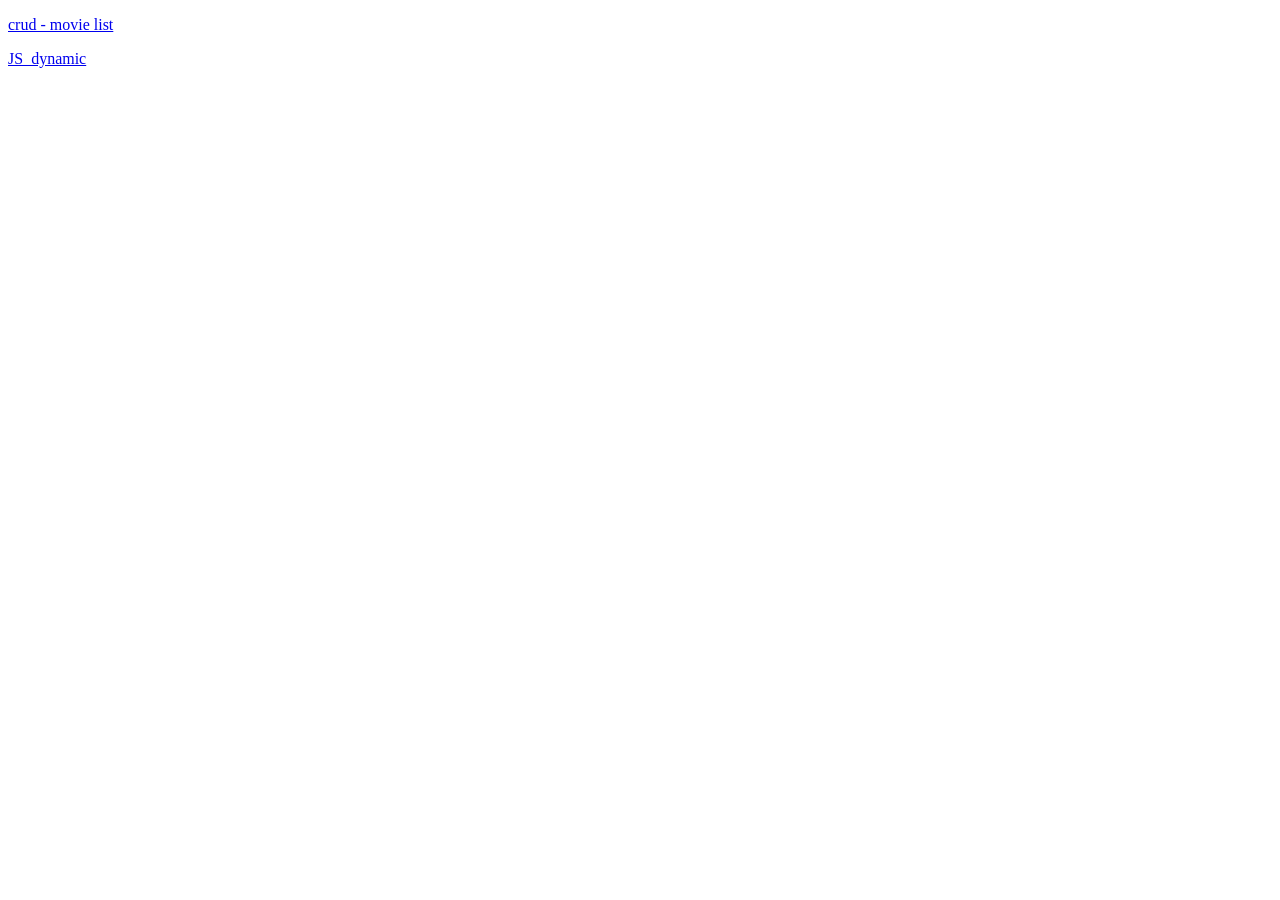
<file: index.html>
<!DOCTYPE html>
<html lang="en">
<head>
    <meta charset="UTF-8">
    <meta name="viewport" content="width=device-width, initial-scale=1.0">
    <title>Document</title>
</head>
<body>

    
    <p>
        <a href="crud.html">crud - movie list</a>
    </p>

    <p>
        <a href="js_dynamic.html">JS_dynamic</a>
    </p>
    
</body>
</html>
</file>
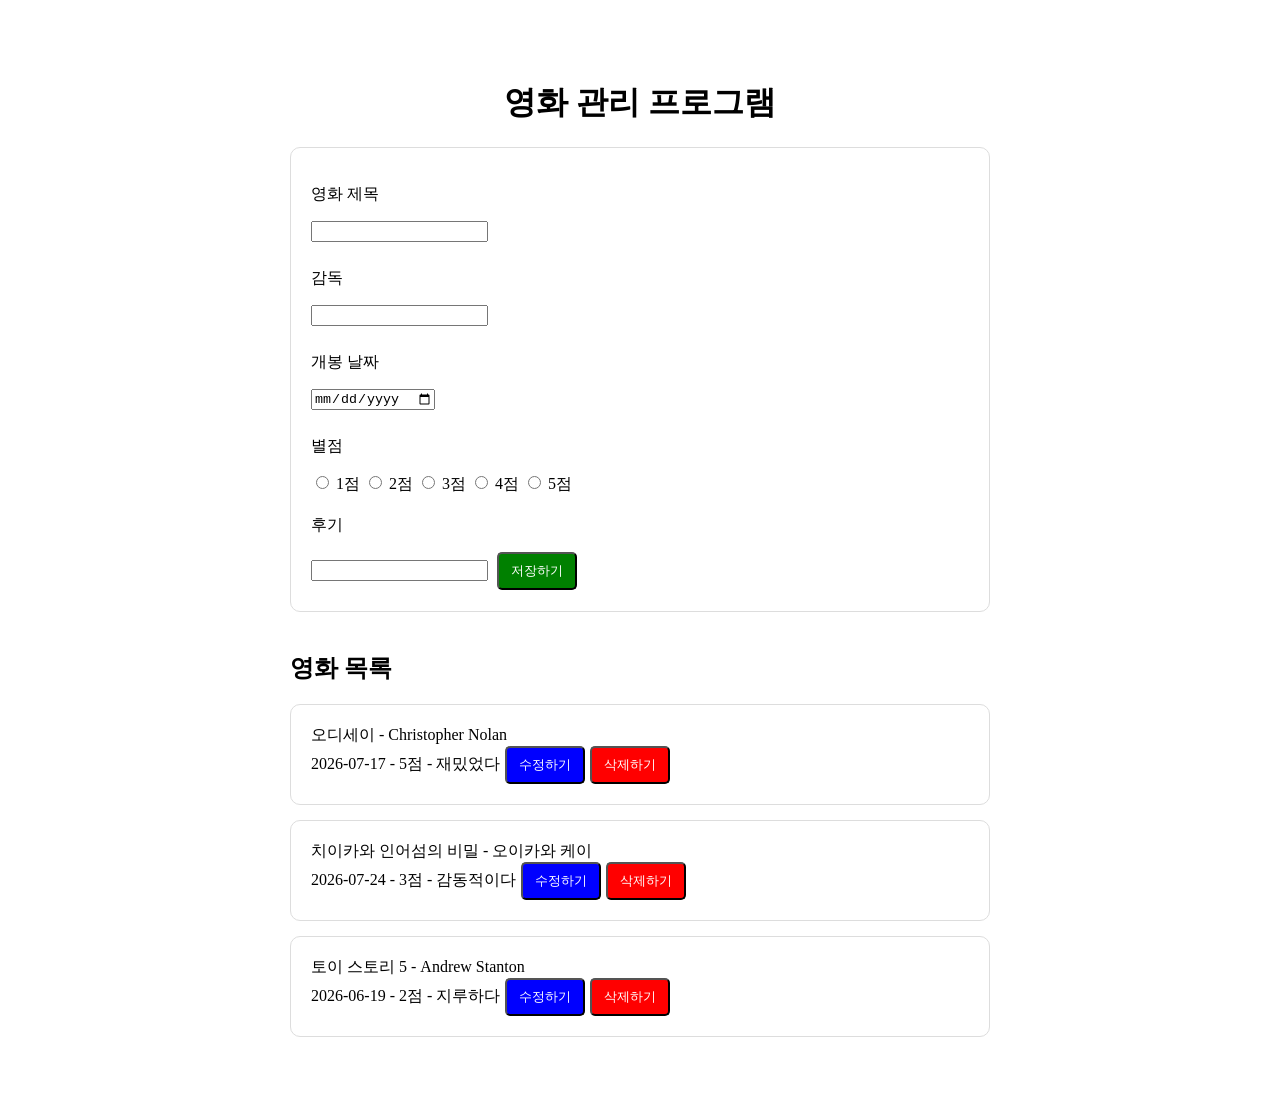
<file: crud.html>
<!--영화 관리 프로그램-->

<!DOCTYPE html>
<html lang="en">

<head>
    <meta charset="UTF-8">
    <meta name="viewport" content="width=device-width, initial-scale=1.0">
    <title>crud-movie</title>
    <link rel="stylesheet" href="my.css">
</head>

<body>
    <h1>영화 관리 프로그램</h1>

    <form id="movie">
        <p>영화 제목</p>
        <input type="text" id="title" required>

        <p>감독</p>
        <input type="text" id="director" required>

        <p>개봉 날짜</p>
        <input type="date" id="date" required>

        <p>별점</p>
        <input type="radio" name="rating" value="1" required> 1점
        <input type="radio" name="rating" value="2"> 2점
        <input type="radio" name="rating" value="3"> 3점
        <input type="radio" name="rating" value="4"> 4점
        <input type="radio" name="rating" value="5"> 5점

        <p>후기</p>
        <input type="text" id="review" required>
        <button type="submit">저장하기</button>
    </form>


    <h2>영화 목록</h2>
    <div id="list"></div>

    <script>
        let movie = [
            {
                id: 1,
                title: "오디세이",
                director: "Christopher Nolan",
                date: "2026-07-17",
                rating: 5,
                review: "재밌었다"
            },
            {
                id: 2,
                title: "치이카와 인어섬의 비밀",
                director: "오이카와 케이",
                date: "2026-07-24",
                rating: 3,
                review: "감동적이다"
            },
            {
                id: 3,
                title: "토이 스토리 5",
                director: "Andrew Stanton",
                date: "2026-06-19",
                rating: 2,
                review: "지루하다"
            }
        ];
        let editMovie = null;

        function render() {
            list.innerHTML = "";
            movie.forEach(function (item, index) {
                const p = document.createElement("p");
p.innerText = item.title + " - " + item.director + " \n" + item.date + " - " + item.rating + "점 - " + item.review;
                const editBTN = document.createElement("button");
                editBTN.innerText = "수정하기";

                editBTN.addEventListener("click", function () {
                editMovie = item;
                    document.querySelector("#title").value = item.title;
                    document.querySelector("#director").value = item.director;
                    document.querySelector("#date").value = item.date;
                    document.querySelector("#review").value = item.review;
                    document.querySelector('input[name="rating"][value="' + item.rating + '"]').checked = true;
                });
                p.appendChild(editBTN);




                const deleteBTN = document.createElement("button");
                deleteBTN.innerText = "삭제하기";
                deleteBTN.addEventListener("click",function(){
                    if (confirm("정말 삭제하시겠습니까?")) {
                        movie.splice(index, 1);
                        render();
                    }
                });


p.appendChild(deleteBTN);

                list.appendChild(p);
            });

        }
        render();

        document.querySelector("#movie").addEventListener("submit", function(event) {
            event.preventDefault();
            create();
        });


function create() {
    const title = document.querySelector("#title").value;
    const director = document.querySelector("#director").value;
    const date = document.querySelector("#date").value;
    const rating = document.querySelector('input[name="rating"]:checked').value;
    const review = document.querySelector("#review").value;

    const newMovie = {
        title: title,
        director: director,
        date: date,
        rating: rating,
        review: review
    };

    if (editMovie == null) {
        movie.push(newMovie);
    } else {
        editMovie.title = title;
        editMovie.director = director;
        editMovie.date = date;
        editMovie.rating = rating;
        editMovie.review = review;
    }

    
    editMovie = null;
document.querySelector("#movie").reset();
render();//저장 후 폼 초기화 - ai 제공해준 코드
}

    </script>

</body>

</html>
</file>
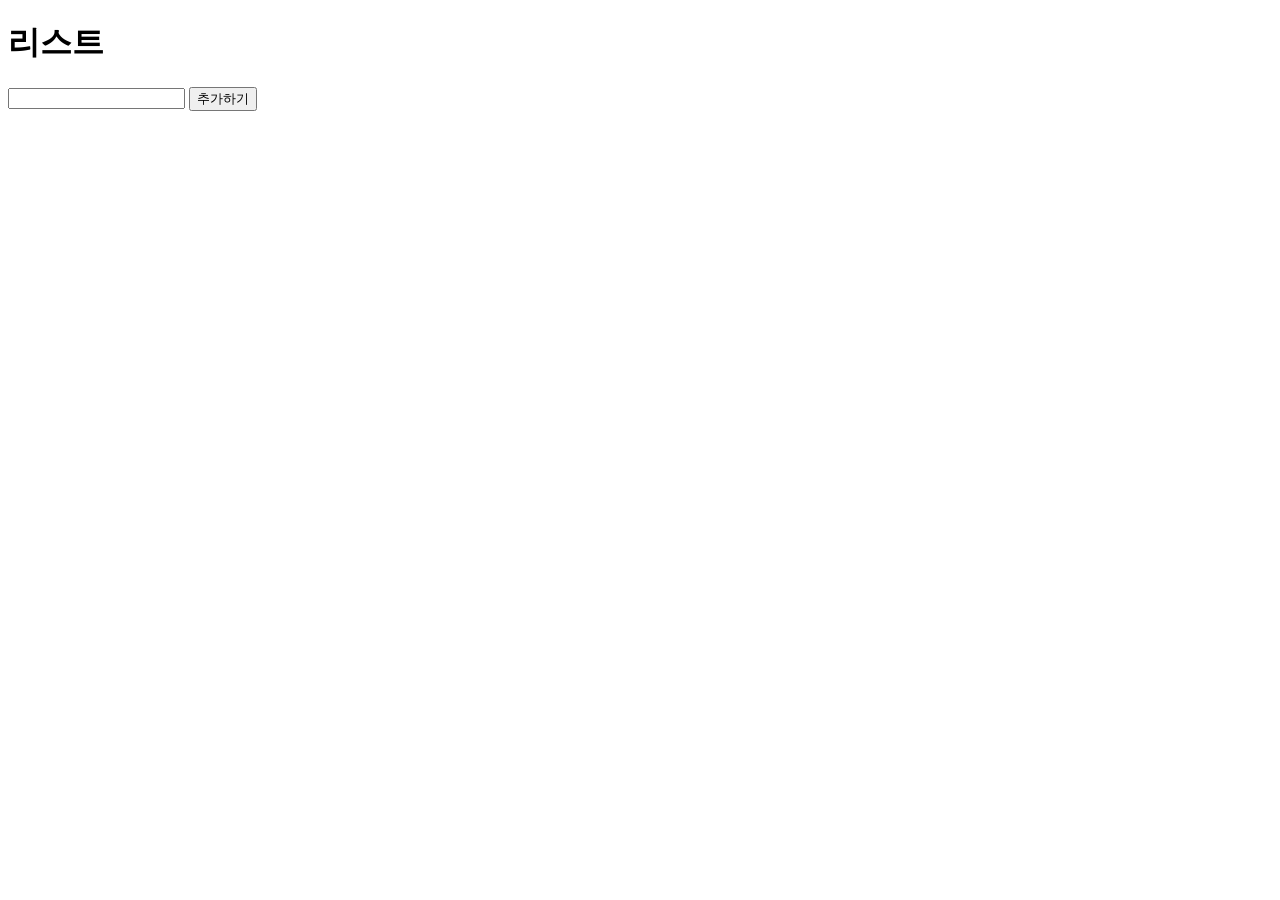
<file: example.html>
<!DOCTYPE html>
<html lang="en">
<head>
    <meta charset="UTF-8">
    <meta name="viewport" content="width=device-width, initial-scale=1.0">
    <title>Document</title>
</head>
<body>
    <h1>리스트</h1>

    <input type="text" id ="input">
    <button id="add">추가하기</button>
    <ul id="list"></ul>

    <script>
        const input = document.querySelector("#input");
        const addBtn = document.querySelector("#add");
        const list = document.querySelector("#list");

        addBtn.addEventListener("click",function(){
            const value = input.value.trim();

            if (value ==""){
                alert("빈칸을 채우세요");
                return;
            }

            const li = document.createElement("li");
            li.innerText=value;
            list.appendChild(li);
        })
    </script>
</body>
</html>
</file>
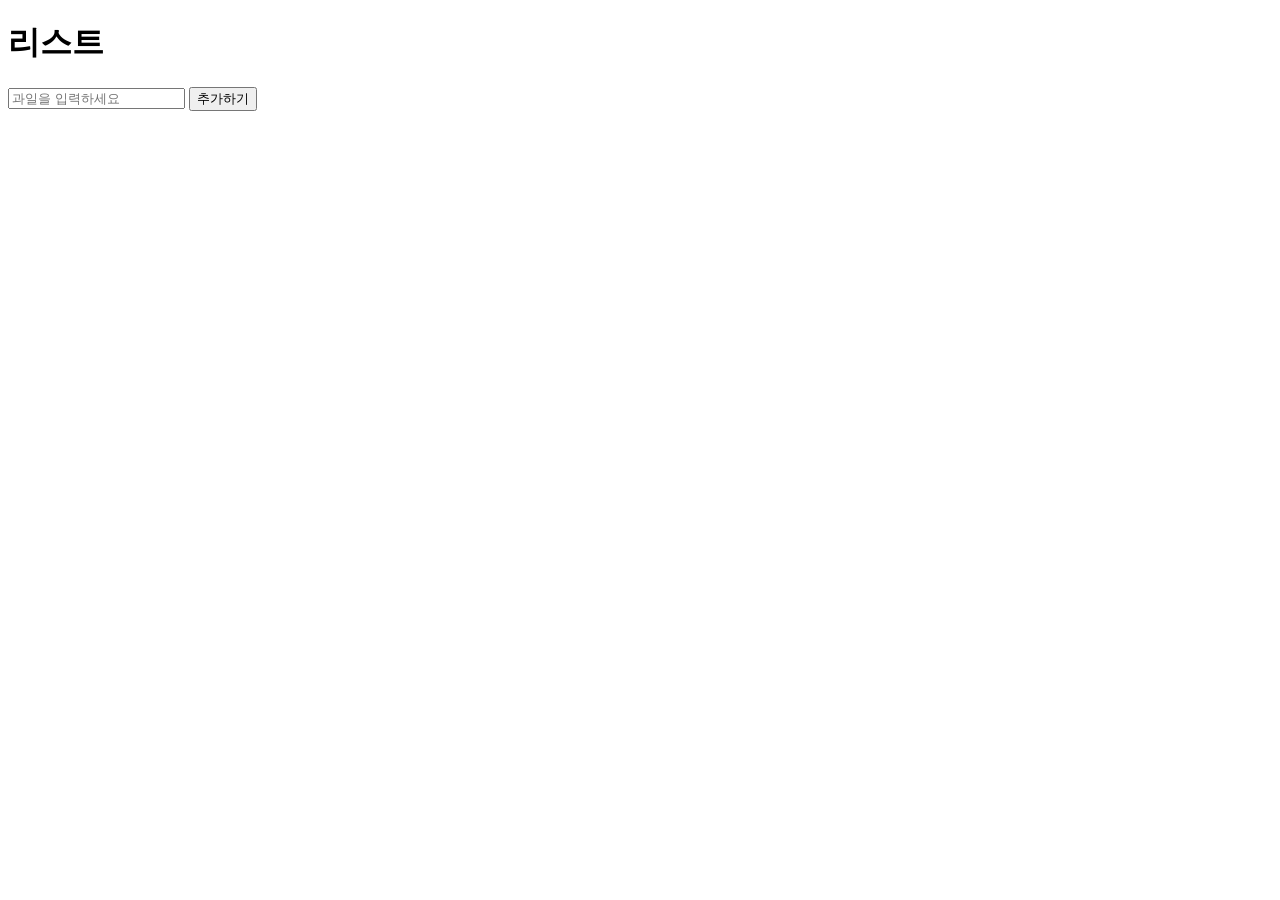
<file: JSdynamic.html>
<!DOCTYPE html>
<html lang="en">

<head>
    <meta charset="UTF-8">
    <meta name="viewport" content="width=device-width, initial-scale=1.0">
    <title>Document</title>
</head>

<body>
    <h1>리스트</h1>

    <input type="text" id="input" placeholder="과일을 입력하세요" required>
    <button id="add">추가하기</button>
    <ul id="list"></ul>

    <script>
        const input = document.querySelector("#input");
        const addBtn = document.querySelector("#add");
        const list = document.querySelector("#list");

        //addBtn.addEventListener("click", function () {
        //값을 저장하는 코드 - split 안되는 버전 const value = input.value.trim();

        addBtn.addEventListener("click", function () {
            const fruits = input.value.split(",");

            if (input.value == "") {
                alert("빈칸을 채우세요");
                return;
            }

            //헷갈린 부분

            fruits.forEach(function (fruit) {


            const li = document.createElement("li");
            li.innerText=fruit;

            const deleteBtn = document.createElement("button");
            deleteBtn.innerText="삭제";

            li.appendChild(deleteBtn);
            list.appendChild(li);

            deleteBtn.addEventListener("click", function () {
                li.remove();
            });
        });
    });

    input.addEventListener("keydown",function(event){
        if (event.key =="Enter"){
            addBtn.click();
        }
    });
    //더하는 기능이 있는 함수를 만들고 재사용하는게 아니라 addBtn의 상태를 클릭 이벤트가 발생된것처럼 만들어서 click과정을 실행하는 방법을 사용. 


        //쉼표로 과일 seperate하는 기능,

    </script>
</body>

</html>
</file>
<file: my.css>
body {
    max-width: 700px;
    margin: 40px auto;
    padding: 20px;
}
h1 {
    text-align: center;
}

h2 {
    margin-top: 40px;
}

form {
    padding: 20px;
    border: 1px solid #ddd;
    border-radius: 10px;
}

input {
    margin-bottom: 10px;
}

#list p {
    padding: 20px;
    border: 1px solid #ddd;
    border-radius: 10px;
    margin: 15px auto;
}

button {
    padding: 8px 12px;
    margin-left: 5px;
    border-radius: 5px;
    cursor: pointer;
}

button:hover {
    opacity: 0.8;
}

button[type="submit"] {
    background-color: green;
    color: white;
}

#list button:first-of-type {
    background-color: blue;
    color: white;
}

#list button:last-of-type {
    background-color: red;
    color: white;
}
</file>
